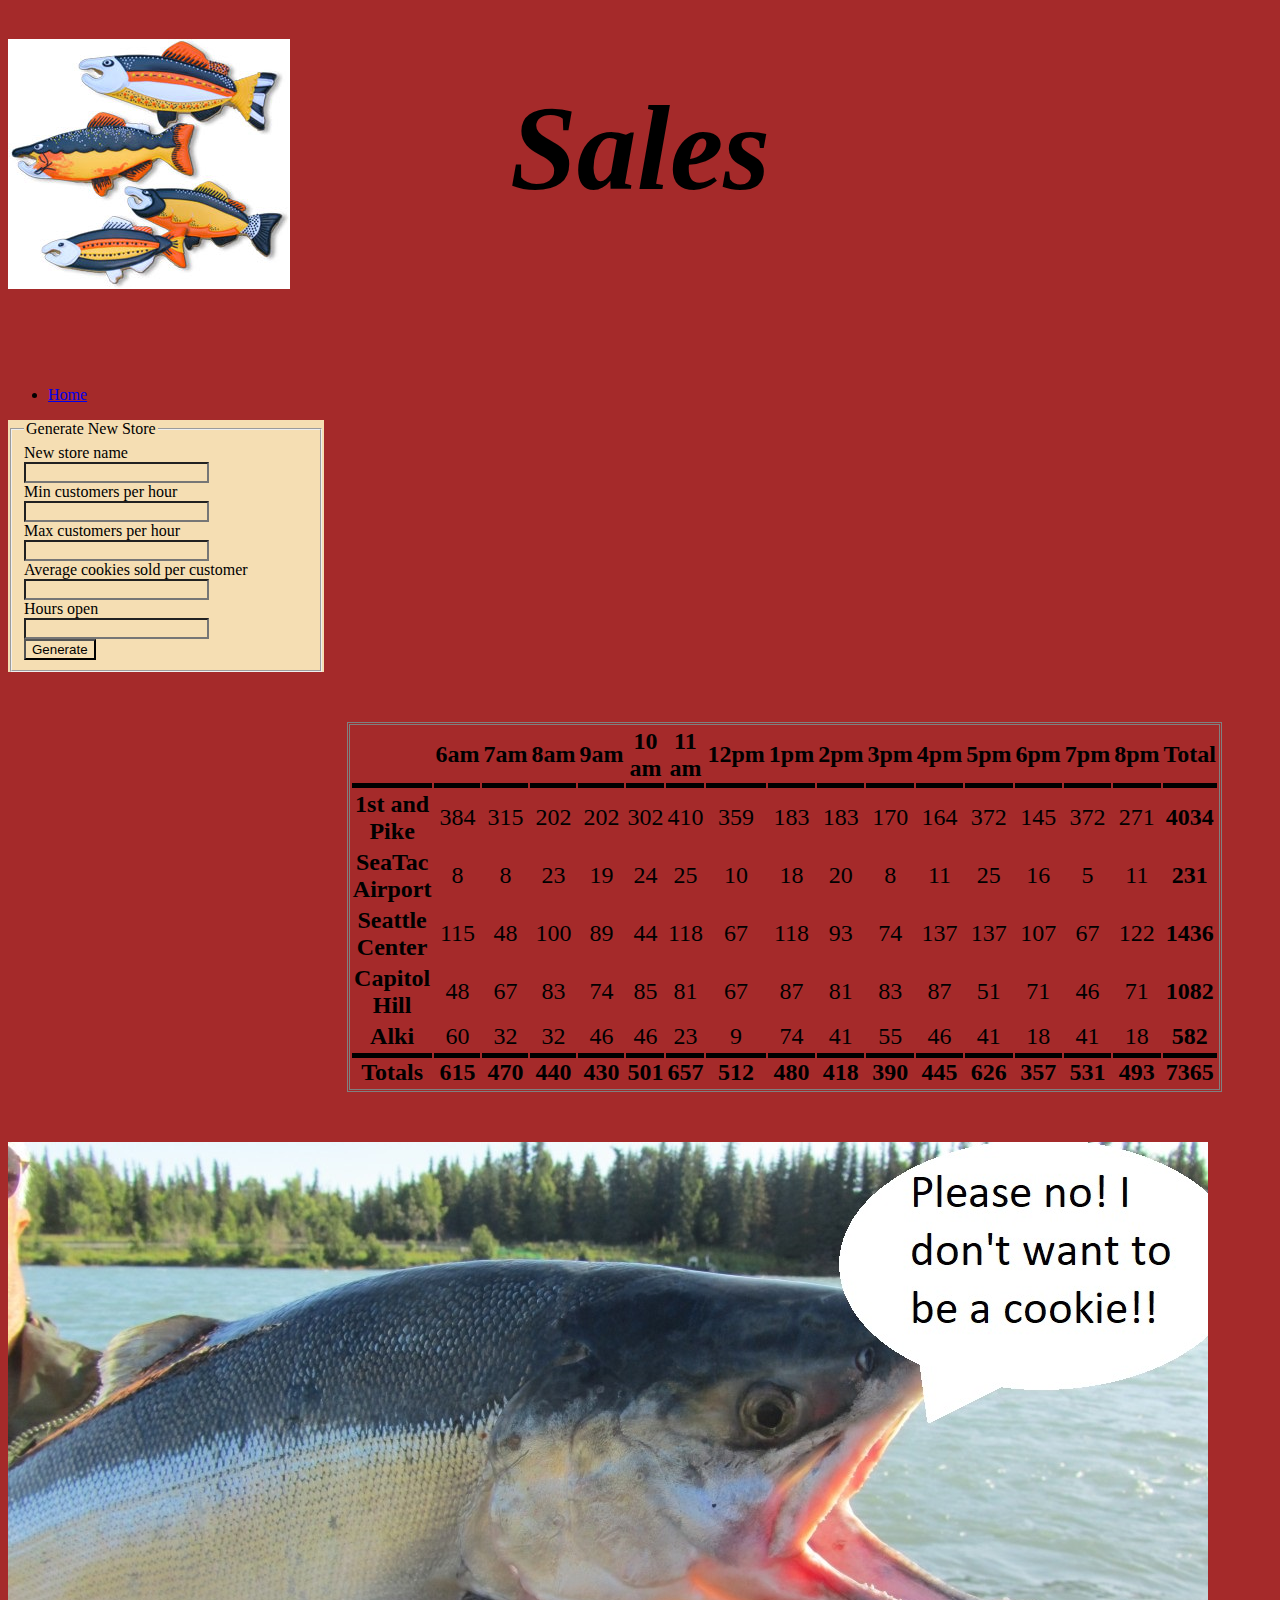
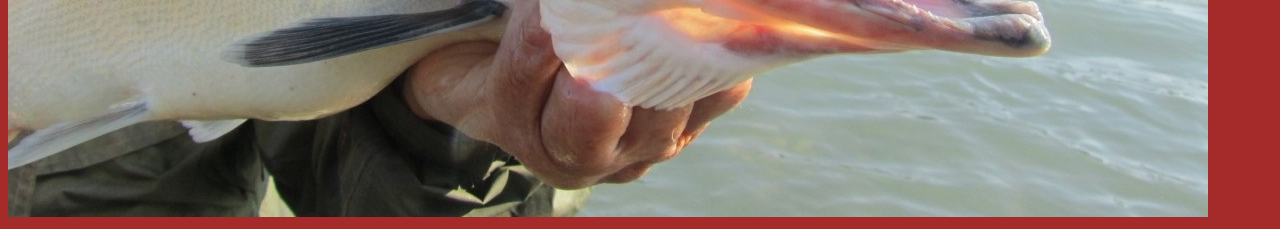
<file: sales.html>
<!DOCTYPE html>
<html>
<head>
    <meta charset="utf-8" />
    <meta http-equiv="X-UA-Compatible" content="IE=edge">
    <title>Sales Page</title>
    <meta name="viewport" content="width=device-width, initial-scale=1">
    <link rel="stylesheet" type="text/css" media="screen" href="style2.css" />
    
</head>
<body>
    
<header id="headerId">
    <h1>Sales</h1>
    <img src="pics/fish.jpg" alt="school of salmon" id="picId">
</header>
<nav>
    <ul>
        <li><a href="index.html">Home</a></li>
    </ul>
</nav>
<section id="secId">
<form id="makeStoreForm">
    <fieldset>
        <legend>Generate New Store</legend>
        <label for="store-name">New store name</label>    
        <input name="store-name" type="text" />

        <label for="store-min">Min customers per hour</label>    
        <input name="store-min" type="number" />

        <label for="store-max">Max customers per hour</label>    
        <input name="store-max" type="number" />

        <label for="store-avg">Average cookies sold per customer</label>    
        <input name="store-avg" type="text" />

        <label for="store-hours">Hours open</label>    
        <input name="store-hours" type="number" />
    
        <button type="submit"> Generate </button>
        
    
    
    </fieldset>
</form>


    <table id="theTable">

</table>



</section>
<img src="pics/salmonplzno.jpg" alt="salmon begging for life">
    
<script src="app.js"></script>
</body>
</html>
</file>
<file: style2.css>
*{
    background-color: brown;
    /* border: 3px dotted #000; */
}

h1{
    text-align: center;
    font-size: 120px;
    font-style: italic;
}
table{
    width: 66%;
    float: right;
    margin: 50px;
    text-align: center;
    font-size: 24px;
    border-style: double;
}
thead *{
    border-bottom: solid;
    border-width: 5px;

}
form{
   float: left;
    width: 25%;
    background-color: wheat;
}
form *{
    display: block;
    text-align: left;
    background-color: wheat;
}
tfoot *{
    border-top: solid;
    border-width: 5px;
    border-collapse: collapse;
}
tfoot{
    border-collapse: collapse;
}
#mainPic{
    width: 960px;
}
#picId{
    position: relative;
    top: -260px;
}
#headerId{
    height: 290px;
}
</file>
